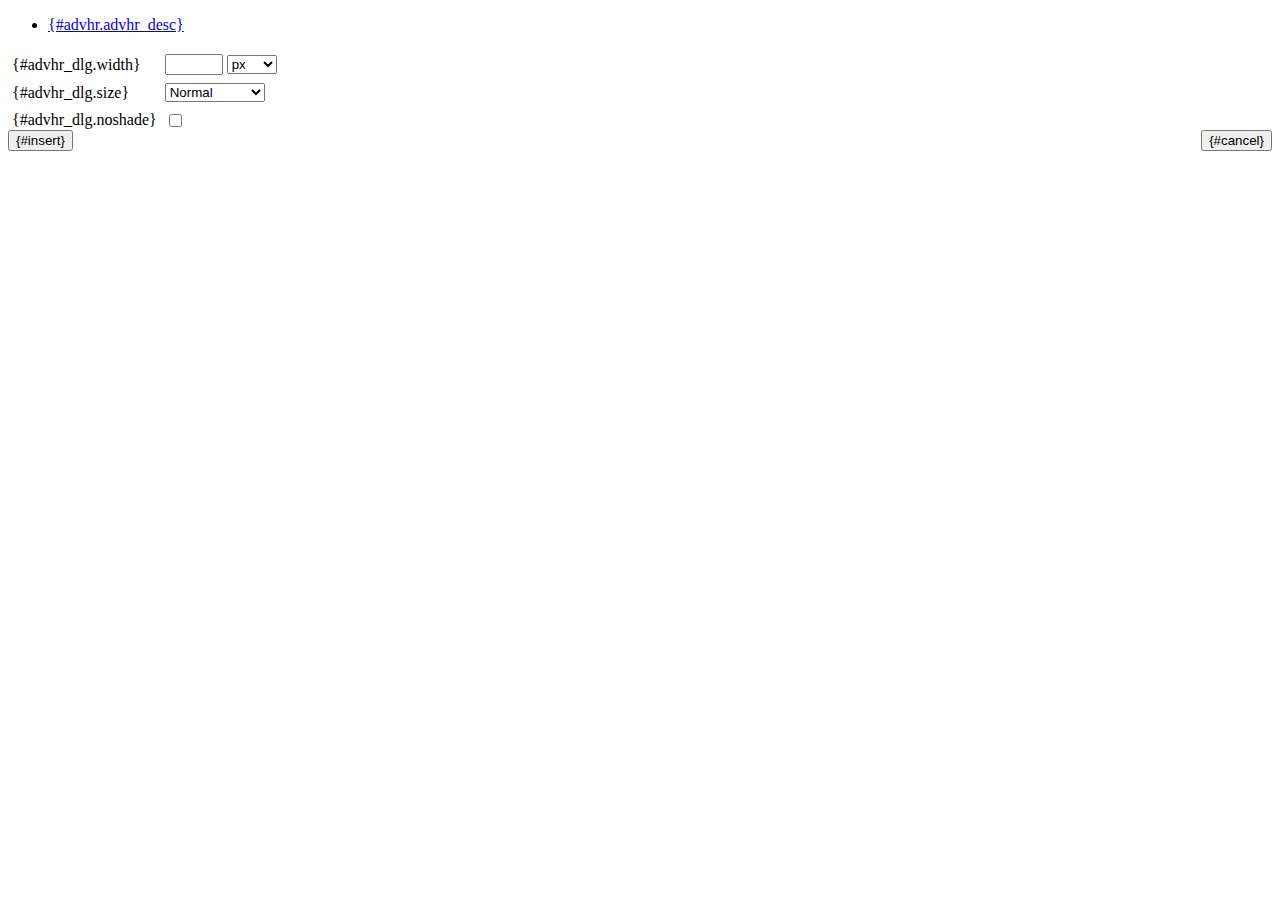
<file: admin/tiny_mce/plugins/advhr/rule.htm>
<!DOCTYPE html PUBLIC "-//W3C//DTD XHTML 1.0 Strict//EN" "http://www.w3.org/TR/xhtml1/DTD/xhtml1-strict.dtd">
<html xmlns="http://www.w3.org/1999/xhtml">
<head>
	<title>{#advhr.advhr_desc}</title>
	<script type="text/javascript" src="../../tiny_mce_popup.js"></script>
	<script type="text/javascript" src="js/rule.js"></script>
	<script type="text/javascript" src="../../utils/mctabs.js"></script>
	<script type="text/javascript" src="../../utils/form_utils.js"></script>
	<link href="css/advhr.css" rel="stylesheet" type="text/css" />
	<base target="_self" />
</head>
<body>
<form onsubmit="AdvHRDialog.update();return false;" action="#">
	<div class="tabs">
		<ul>
			<li id="general_tab" class="current"><span><a href="javascript:mcTabs.displayTab('general_tab','general_panel');" onmousedown="return false;">{#advhr.advhr_desc}</a></span></li>
		</ul>
	</div>

	<div class="panel_wrapper">
		<div id="general_panel" class="panel current">
			<table border="0" cellpadding="4" cellspacing="0">
                    <tr>
                        <td><label for="width">{#advhr_dlg.width}</label></td>
                        <td nowrap="nowrap">
                            <input id="width" name="width" type="text" value="" class="mceFocus" />
                            <select name="width2" id="width2">
                                <option value="">px</option>
                                <option value="%">%</option>
                            </select>
                        </td>
                    </tr>
                    <tr>
                        <td><label for="size">{#advhr_dlg.size}</label></td>
                        <td><select id="size" name="size">
                            <option value="">Normal</option>
                            <option value="1">1</option>
                            <option value="2">2</option>
                            <option value="3">3</option>
                            <option value="4">4</option>
                            <option value="5">5</option>
                        </select></td>
                    </tr>
                    <tr>
                        <td><label for="noshade">{#advhr_dlg.noshade}</label></td>
                        <td><input type="checkbox" name="noshade" id="noshade" class="radio" /></td>
                    </tr>
            </table>
		</div>
	</div>

	<div class="mceActionPanel">
		<div style="float: left">
			<input type="submit" id="insert" name="insert" value="{#insert}" />
		</div>

		<div style="float: right">
			<input type="button" id="cancel" name="cancel" value="{#cancel}" onclick="tinyMCEPopup.close();" />
		</div>
	</div>
</form>
</body>
</html>
</file>
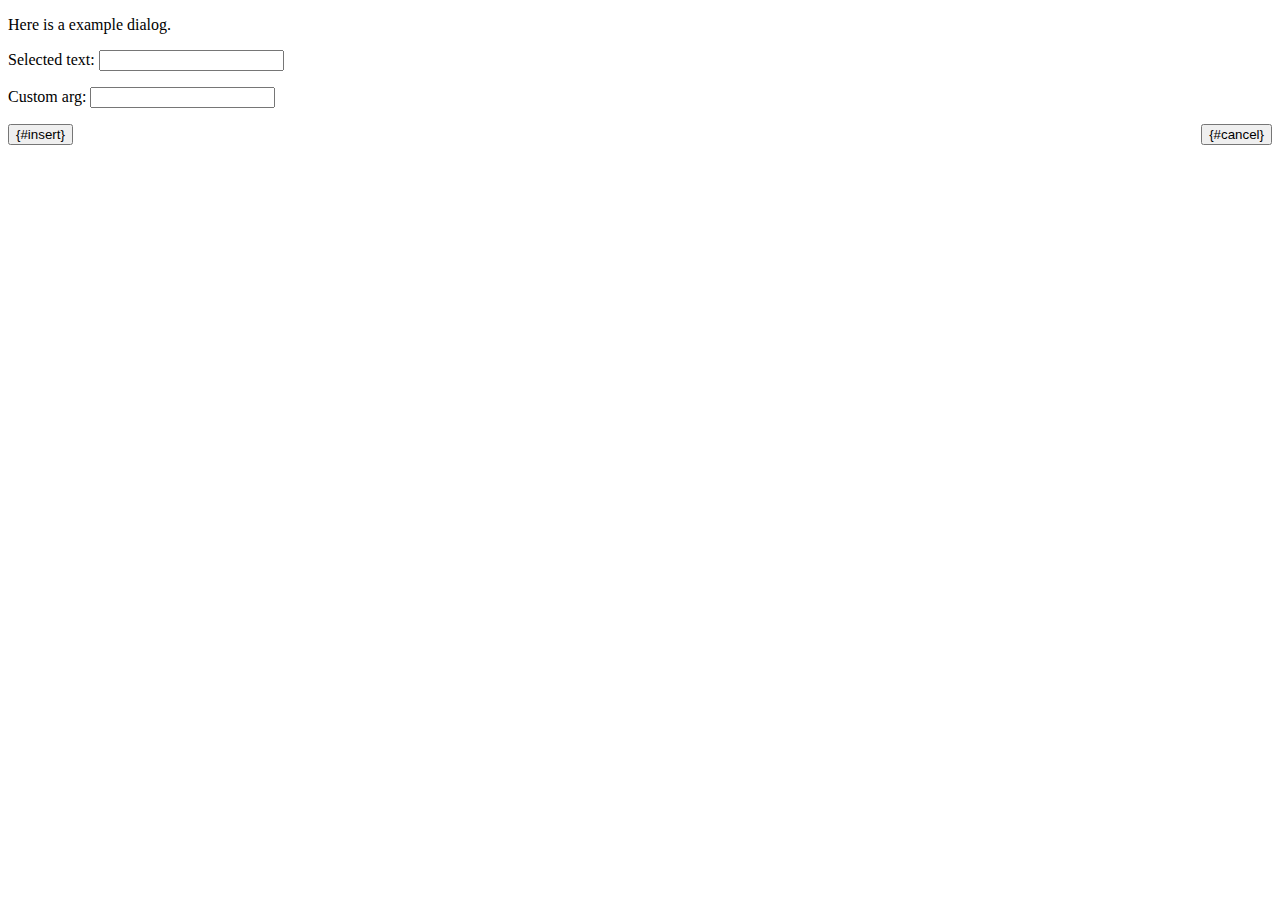
<file: admin/tiny_mce/plugins/example/dialog.htm>
<!DOCTYPE html PUBLIC "-//W3C//DTD XHTML 1.0 Strict//EN" "http://www.w3.org/TR/xhtml1/DTD/xhtml1-strict.dtd">
<html xmlns="http://www.w3.org/1999/xhtml">
<head>
	<title>{#example_dlg.title}</title>
	<script type="text/javascript" src="../../tiny_mce_popup.js"></script>
	<script type="text/javascript" src="js/dialog.js"></script>
</head>
<body>

<form onsubmit="ExampleDialog.insert();return false;" action="#">
	<p>Here is a example dialog.</p>
	<p>Selected text: <input id="someval" name="someval" type="text" class="text" /></p>
	<p>Custom arg: <input id="somearg" name="somearg" type="text" class="text" /></p>

	<div class="mceActionPanel">
		<div style="float: left">
			<input type="button" id="insert" name="insert" value="{#insert}" onclick="ExampleDialog.insert();" />
		</div>

		<div style="float: right">
			<input type="button" id="cancel" name="cancel" value="{#cancel}" onclick="tinyMCEPopup.close();" />
		</div>
	</div>
</form>

</body>
</html>
</file>
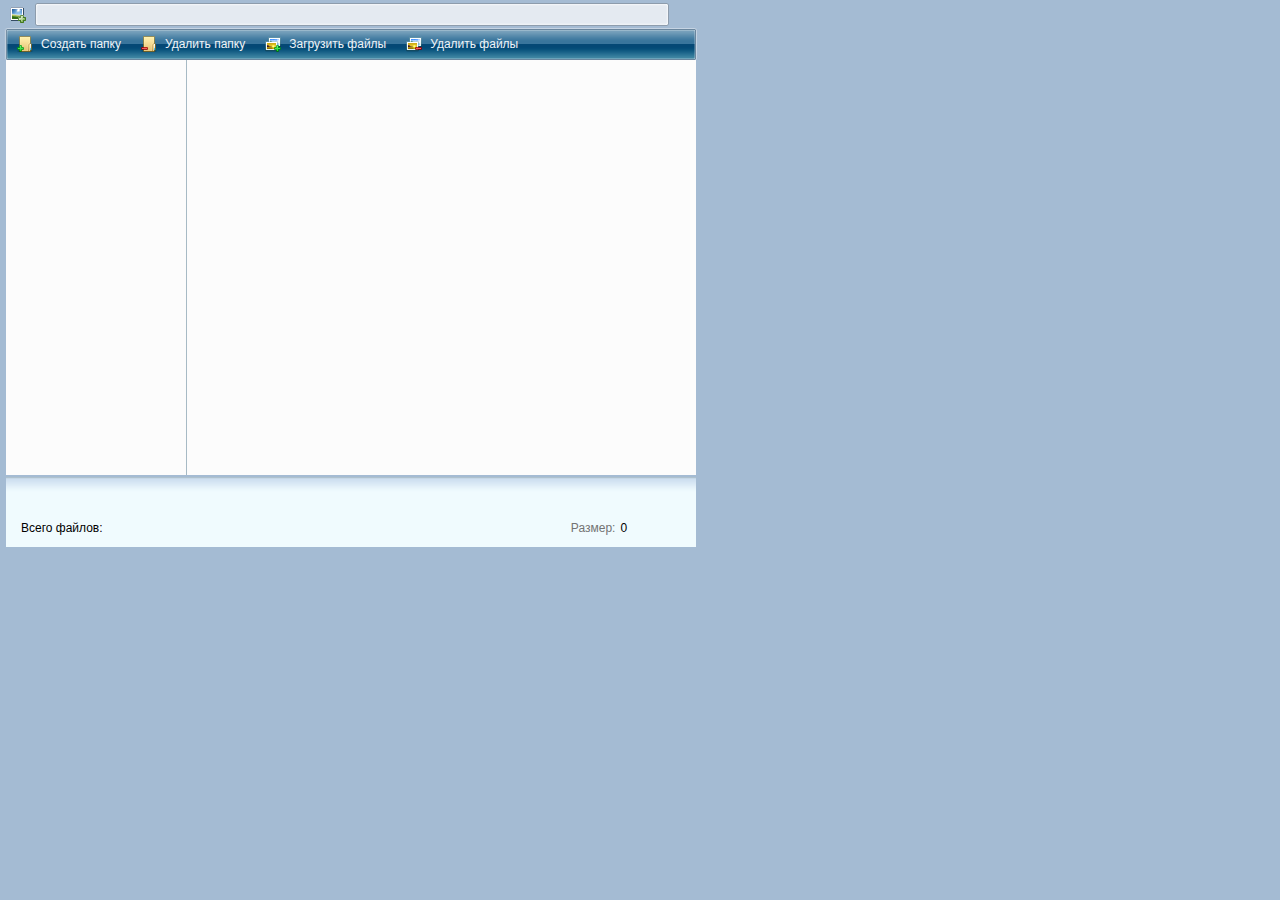
<file: admin/tiny_mce/plugins/images/images.htm>
<!DOCTYPE html PUBLIC "-//W3C//DTD XHTML 1.0 Strict//EN" "http://www.w3.org/TR/xhtml1/DTD/xhtml1-strict.dtd">
<html xmlns="http://www.w3.org/1999/xhtml">
<head>

	<meta http-equiv="Content-Type" content="text/html; charset=utf-8" />
	
	<title>Image Manager</title>
	
	<link rel="stylesheet" type="text/css" href="css/images.css" />
	
	<script type="text/javascript" src="../../tiny_mce_popup.js"></script>
	<script type="text/javascript" src="js/jquery-1.3.2.js"></script>
	<script type="text/javascript" src="js/jquery-colors.js"></script>
	<script type="text/javascript" src="js/jquery.form.js"></script>
	<script type="text/javascript" src="js/jquery.MultiFile.js"></script>
	<script type="text/javascript" src="js/images.js"></script>
	
	<!--  SWFUpload -->
	<script type="text/javascript" src="js/swfupload/swfupload.js"></script>
	<script type="text/javascript" src="js/swfupload/swfupload.swfobject.js"></script>
	<script type="text/javascript" src="js/swfupload/swfupload.queue.js"></script>
	<script type="text/javascript" src="js/swfupload/fileprogress.js"></script>
	<script type="text/javascript" src="js/swfupload/handlers.js"></script>
	<!-- /SWFUpload -->
</head>
<body>



<div id="upload">
 <div id="shadowBack"></div>
 <div id="uploadWindow"><div id="uploadWindow1">
 
  <div id="uploadClose"></div>
  <div id="uploadMenu">
   <a href="#" class="act" id="uploadAreaNormalControl">Обычная загрузка</a>
   <a href="#" id="uploadAreaMultiControl">Мультизагрузка</a>
  </div>
  
  <!-- Нормальная загрузка -->
  <div id="uploadAreaNormal">
  <form action="connector/php/" enctype="multipart/form-data" method="post" id="filesForm"><fieldset>
   <input type="hidden" name="action" value="uploadfile" />
   <input type="hidden" name="path" id="normalPathVal" value="" />
   <input type="hidden" name="pathtype" id="normalPathtypeVal" value="" />
   <div>Выберите файл:</div>
   <div id="filesHolder">
    <input type="file" id="fileOpen" class="fileOpen" />
   </div>
   <div id="fileNormalSubmit">
    <img src="img/ajax-loader-files.gif" width="43" height="11" alt="Загрузка" id="normalLoader" />
    <span id="normalResult">Файлы загружены</span>
    <input type="submit" id="normalSubmit" value="Загрузить" />
   </div>
  </fieldset></form>
  </div>
  
  <!-- Мультизагрузка -->
  <div id="uploadAreaMulti">
  <form id="form1" action="connector/php/" method="post" enctype="multipart/form-data">
<!--
	<fieldset>
		<input type="hidden" name="action" value="uploadimage" />
		<input type="hidden" name="path" id="multiPathVal" value="" />
		<input type="hidden" name="pathtype" id="multiPathtypeVal" value="" />
	</fieldset>
-->
		<div id="divSWFUploadUI">
			<div>Выберите несколько файлов:</div>
			<div id="btnsBar">
			 <div id="turboBtn1"><div id="turboBtn">
			  <div id="btnUploadOver"><span id="spanButtonPlaceholder"></span></div>
			  <input id="btnUpload" type="button" value="Обзор&#133;" />
			 </div></div>
			 <input id="btnCancel" type="button" value="Отменить все загрузки" disabled="disabled" />
			</div>
			<div id="fsUploadProgress">
			 <span class="legend">&nbsp;</span>
			 <span id="divStatus"></span>
			</div>
			<br style="clear: both;" />
		</div>
		<div id="divLoadingContent" class="SWFcontent">SWFUpload загружается. Одну секундочку...</div>
		<div id="divLongLoading" class="SWFcontent">SWFUpload слишком долго загружается или произошла ошибка загрузки, убедитесь что корректно установлен Flash Player.</div>
		<div id="divAlternateContent" class="SWFcontent">SWFUpload не может быть загружен. Необходимо установить или обновить Flash Player. Посетите <a href="http://www.adobe.com/shockwave/download/download.cgi?P1_Prod_Version=ShockwaveFlash">сайт Adobe</a> чтоб скачать Flash Player.</div>
	</form>
  </div>
  
  <div id="uploadTarget"></div>
  
 </div></div>
</div>



<div id="insertImage" title="Вставить изображение"><img src="img/icon.gif" width="20" height="20" alt="Вставить изображение" /></div>

<div id="addrBar"><div class="addrBar1"><div class="addrBar2" id="addr">
<!--
	<div class="addrItem"><img src="img/folder.png" width="16" height="16" alt="Корневая директория" /></div>
	<div class="addrItem"><div>Friends</div></div>
	<div class="addrItem"><div>Party</div></div>
	<div class="addrItem"><div>Party</div></div>
	<div class="addrItemEnd"><div>Party</div></div>
-->
</div></div></div>

<div style="clear:both;"></div>


<div id="toolBar"><div class="toolBar1"><div class="toolBar2">
	<div class="toolItem" id="menuCreateFolder">
		<img src="img/folder_plus.png" width="16" height="16" alt="Создать папку" />
		<span>Создать папку</span>
	</div>
	<div class="toolItem" id="menuDelFolder">
		<img src="img/folder_minus.png" width="16" height="16" alt="Удалить папку" />
		<span>Удалить папку</span>
	</div>
	<div class="toolItem" id="menuCancelFolder">
		<img src="img/cross_circle_frame.png" width="16" height="16" alt="Отменить создание папки" />
		<span>Отменить создание</span>
	</div>
	<div class="toolItem" id="menuSaveFolder">
		<img src="img/tick_circle_frame.png" width="16" height="16" alt="Подтвердить создание папки" />
		<span>Создать</span>
	</div>
	<div class="toolItem" id="menuUploadFiles">
		<img src="img/images_plus.png" width="16" height="16" alt="Загрузить файлы" />
		<span>Загрузить файлы</span>
	</div>
	<div class="toolItem" id="menuDelFiles">
		<img src="img/images_minus.png" width="16" height="16" alt="Удалить файлы" />
		<span>Удалить файлы</span>
	</div>
	
	<div id="loader">
		<img src="img/ajax-loader.gif" width="16" height="16" alt="Загрузка" />
	</div>
</div></div></div>

<div style="clear:both;"></div>


<table id="mainField" cellpadding="0" cellspacing="0"><tr>
 <td valign="top" id="mainTree"><div id="mainTreeHolder">
  <div id="tree">

<!--
   <div class="folderImages folderAct" path="/" pathtype="images">Изображения</div>
   <div class="folderOpenSection">
    <div class="folderClosed" path="/pets/" pathtype="images">Pets</div>
    <div class="folderOpened" path="/pets1/" title="4 папки, 41 файл" pathtype="images">Pets</div>
    <div class="folderOpenSection">
     <div class="folderClosed" pathtype="images">Pets (3)</div>
     <div class="folderOpened">Pets (4)</div>
     <div class="folderS">Pets (34)</div>
     <div class="folderClosed">Pets</div>
    </div>
    <div class="folderClosed">Pets</div>
    <div class="folderClosed">Pets</div>
    <div class="folderClosed">Pets</div>
   </div>
   <div class="folderFiles" pathtype="files">Файлы</div>
   <div class="folderOpenSection">
    <div class="folderClosed">Pets</div>
    <div class="folderOpened">Pets</div>
    <div class="folderOpenSection">
     <div class="folderClosed">Pets (3)</div>
     <div class="folderOpened">Pets (4)</div>
     <div class="folderClosed">Pets (34)</div>
     <div class="folderClosed">Pets</div>
     <div class="folderOpened">Pets (4)</div>
     <div class="folderClosed">Pets (34)</div>
     <div class="folderClosed">Pets</div>
    </div>
    <div class="folderClosed">Pets</div>
    <div class="folderClosed">Pets</div>
    <div class="folderClosed">Pets</div>
   </div>
-->

  </div>
 </div></td>
 <td valign="top" id="mainFiles">
  <div id="files">
   
   
   
   <!--
   <table class="imageBlock0" cellpadding="0" cellspacing="0"><tr><td valign="bottom" align="center">
    <div class="imageBlock1">
     <div class="imageImage">
      <img src="/storage/avatar_human.jpg" width="100" height="100" alt="Андрюха" />
     </div>
     <div class="imageName">Андрюха</div>
    </div>
   </td></tr></table>
   
   <table class="imageBlock0" cellpadding="0" cellspacing="0"><tr><td valign="bottom" align="center">
    <div class="imageBlock1">
     <div class="imageImage">
      <img src="/storage/avatar.jpg" width="100" height="50" alt="Андрюха" />
     </div>
     <div class="imageName">Андрюха</div>
    </div>
   </td></tr></table>
   
   <table class="imageBlock0" cellpadding="0" cellspacing="0"><tr><td valign="bottom" align="center">
    <div class="imageBlock1">
     <div class="imageImage">
      <img src="/storage/avatar.jpg" width="100" height="50" alt="Андрюха" />
     </div>
     <div class="imageName">Андрюха</div>
    </div>
   </td></tr></table>
   
   <table class="imageBlock0" cellpadding="0" cellspacing="0"><tr><td valign="bottom" align="center">
    <div class="imageBlock1">
     <div class="imageImage">
      <img src="/storage/avatar.jpg" width="100" height="50" alt="Андрюха" />
     </div>
     <div class="imageName">Андрюха</div>
    </div>
   </td></tr></table>
   
   <table class="imageBlock0" cellpadding="0" cellspacing="0"><tr><td valign="bottom" align="center">
    <div class="imageBlock1">
     <div class="imageImage">
      <img src="/storage/avatar_human.jpg" width="100" height="100" alt="Андрюха" />
     </div>
     <div class="imageName">Андрюха</div>
    </div>
   </td></tr></table>
   
   <table class="imageBlock0" cellpadding="0" cellspacing="0"><tr><td valign="bottom" align="center">
    <div class="imageBlock1">
     <div class="imageImage">
      <img src="/storage/avatar.jpg" width="100" height="50" alt="Андрюха" />
     </div>
     <div class="imageName">Андрюха</div>
    </div>
   </td></tr></table>
   
   <table class="imageBlock0" cellpadding="0" cellspacing="0"><tr><td valign="bottom" align="center">
    <div class="imageBlock1">
     <div class="imageImage">
      <img src="/storage/avatar_human.jpg" width="100" height="100" alt="Андрюха" />
     </div>
     <div class="imageName">Андрюха</div>
    </div>
   </td></tr></table>
   
   <table class="imageBlock0" cellpadding="0" cellspacing="0"><tr><td valign="bottom" align="center">
    <div class="imageBlock1">
     <div class="imageImage">
      <img src="/storage/avatar.jpg" width="100" height="50" alt="Андрюха" />
     </div>
     <div class="imageName">Андрюха</div>
    </div>
   </td></tr></table>
   
   <table class="imageBlock0" cellpadding="0" cellspacing="0"><tr><td valign="bottom" align="center">
    <div class="imageBlock1">
     <div class="imageImage">
      <img src="/storage/avatar_human.jpg" width="100" height="100" alt="Андрюха" />
     </div>
     <div class="imageName">Андрюха</div>
    </div>
   </td></tr></table>
   
   <table class="imageBlock0" cellpadding="0" cellspacing="0"><tr><td valign="bottom" align="center">
    <div class="imageBlock1">
     <div class="imageImage">
      <img src="/storage/avatar.jpg" width="100" height="50" alt="Андрюха" />
     </div>
     <div class="imageName">Андрюха</div>
    </div>
   </td></tr></table>
   
   <table class="imageBlock0" cellpadding="0" cellspacing="0"><tr><td valign="bottom" align="center">
    <div class="imageBlock1">
     <div class="imageImage">
      <img src="/storage/avatar_human.jpg" width="100" height="100" alt="Андрюха" />
     </div>
     <div class="imageName">Андрюха</div>
    </div>
   </td></tr></table>
   
   <table class="imageBlock0" cellpadding="0" cellspacing="0"><tr><td valign="bottom" align="center">
    <div class="imageBlock1">
     <div class="imageImage">
      <img src="/storage/avatar.jpg" width="100" height="50" alt="Андрюха" />
     </div>
     <div class="imageName">Андрюха</div>
    </div>
   </td></tr></table>
   
   <table class="imageBlock0" cellpadding="0" cellspacing="0"><tr><td valign="bottom" align="center">
    <div class="imageBlock1">
     <div class="imageImage">
      <img src="/storage/avatar_human.jpg" width="100" height="100" alt="Андрюха" />
     </div>
     <div class="imageName">Андрюха</div>
    </div>
   </td></tr></table>
   
   <table class="imageBlock0" cellpadding="0" cellspacing="0"><tr><td valign="bottom" align="center">
    <div class="imageBlock1">
     <div class="imageImage">
      <img src="/storage/avatar.jpg" width="100" height="50" alt="Андрюха" />
     </div>
     <div class="imageName">Андрюха</div>
    </div>
   </td></tr></table>
   
   <table class="imageBlock0" cellpadding="0" cellspacing="0"><tr><td valign="bottom" align="center">
    <div class="imageBlock1">
     <div class="imageImage">
      <img src="/storage/avatar_human.jpg" width="100" height="100" alt="Андрюха" />
     </div>
     <div class="imageName">Андрюха</div>
    </div>
   </td></tr></table>
   -->
   

   
   <div style="clear:both;"></div>
  </div>
 </td>
</tr></table>


<div id="foot">
 <table cellpadding="0" cellspacing="0" id="footTable">
  <tr>
   <td width="35%">
    <table id="footTableName">
     <tr>
      <td id="fileName">Дарк</td>
      <td><img src="img/pencil_small.png" width="16" height="16" alt="Редактировать" id="fileNameEdit" /><img src="img/tick_small.png" width="16" height="16" alt="Сохранить" id="fileNameSave" /></td>
     </tr>
    </table>
   </td>
   <td width="20%" class="footLabel" id="footDateLabel">Дата загрузки:</td>
   <td width="20%" id="footDate">28.11.2008 10:11</td>
   <td class="footLabel" id="footDimLabel">Размеры:</td>
   <td id="footDim">1600x1200</td>
  </tr>
  <tr>
   <td id="footExt">Всего файлов:</td>
   <td class="footLabel" id="footLinkLabel">Ссылка на файл:</td>
   <td id="footLink"><img src="img/chain.png" width="16" height="16" alt="Ссылка" style="vertical-align:sub" /> <a href="#" target="_blank">IMG_0954</a></td>
   <td class="footLabel">Размер:</td>
   <td id="footSize">0</td>
  </tr>
 </table>
</div>


</body>
</html>
</file>
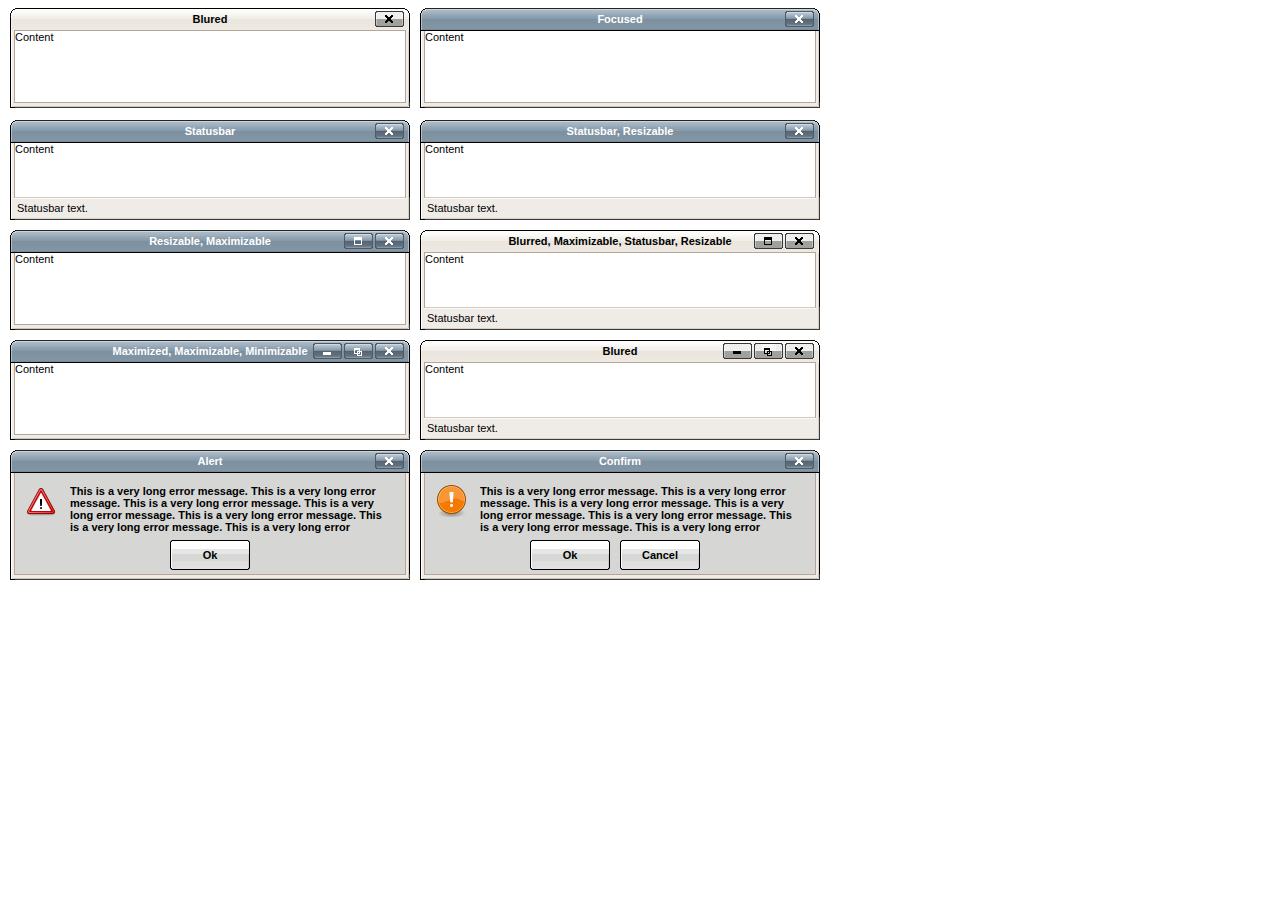
<file: admin/tiny_mce/plugins/inlinepopups/template.htm>
<!-- <!DOCTYPE html PUBLIC "-//W3C//DTD XHTML 1.0 Strict//EN" "http://www.w3.org/TR/xhtml1/DTD/xhtml1-strict.dtd"> -->
<html xmlns="http://www.w3.org/1999/xhtml">
<head>
<title>Template for dialogs</title>
<link rel="stylesheet" type="text/css" href="skins/clearlooks2/window.css" />
</head>
<body>

<div class="mceEditor">
	<div class="clearlooks2" style="width:400px; height:100px; left:10px;">
		<div class="mceWrapper">
			<div class="mceTop">
				<div class="mceLeft"></div>
				<div class="mceCenter"></div>
				<div class="mceRight"></div>
				<span>Blured</span>
			</div>

			<div class="mceMiddle">
				<div class="mceLeft"></div>
				<span>Content</span>
				<div class="mceRight"></div>
			</div>

			<div class="mceBottom">
				<div class="mceLeft"></div>
				<div class="mceCenter"></div>
				<div class="mceRight"></div>
				<span>Statusbar text.</span>
			</div>

			<a class="mceMove" href="#"></a>
			<a class="mceMin" href="#"></a>
			<a class="mceMax" href="#"></a>
			<a class="mceMed" href="#"></a>
			<a class="mceClose" href="#"></a>
			<a class="mceResize mceResizeN" href="#"></a>
			<a class="mceResize mceResizeS" href="#"></a>
			<a class="mceResize mceResizeW" href="#"></a>
			<a class="mceResize mceResizeE" href="#"></a>
			<a class="mceResize mceResizeNW" href="#"></a>
			<a class="mceResize mceResizeNE" href="#"></a>
			<a class="mceResize mceResizeSW" href="#"></a>
			<a class="mceResize mceResizeSE" href="#"></a>
		</div>
	</div>

	<div class="clearlooks2" style="width:400px; height:100px; left:420px;">
		<div class="mceWrapper mceMovable mceFocus">
			<div class="mceTop">
				<div class="mceLeft"></div>
				<div class="mceCenter"></div>
				<div class="mceRight"></div>
				<span>Focused</span>
			</div>

			<div class="mceMiddle">
				<div class="mceLeft"></div>
				<span>Content</span>
				<div class="mceRight"></div>
			</div>

			<div class="mceBottom">
				<div class="mceLeft"></div>
				<div class="mceCenter"></div>
				<div class="mceRight"></div>
				<span>Statusbar text.</span>
			</div>

			<a class="mceMove" href="#"></a>
			<a class="mceMin" href="#"></a>
			<a class="mceMax" href="#"></a>
			<a class="mceMed" href="#"></a>
			<a class="mceClose" href="#"></a>
			<a class="mceResize mceResizeN" href="#"></a>
			<a class="mceResize mceResizeS" href="#"></a>
			<a class="mceResize mceResizeW" href="#"></a>
			<a class="mceResize mceResizeE" href="#"></a>
			<a class="mceResize mceResizeNW" href="#"></a>
			<a class="mceResize mceResizeNE" href="#"></a>
			<a class="mceResize mceResizeSW" href="#"></a>
			<a class="mceResize mceResizeSE" href="#"></a>
		</div>
	</div>

	<div class="clearlooks2" style="width:400px; height:100px; left:10px; top:120px;">
		<div class="mceWrapper mceMovable mceFocus mceStatusbar">
			<div class="mceTop">
				<div class="mceLeft"></div>
				<div class="mceCenter"></div>
				<div class="mceRight"></div>
				<span>Statusbar</span>
			</div>

			<div class="mceMiddle">
				<div class="mceLeft"></div>
				<span>Content</span>
				<div class="mceRight"></div>
			</div>

			<div class="mceBottom">
				<div class="mceLeft"></div>
				<div class="mceCenter"></div>
				<div class="mceRight"></div>
				<span>Statusbar text.</span>
			</div>

			<a class="mceMove" href="#"></a>
			<a class="mceMin" href="#"></a>
			<a class="mceMax" href="#"></a>
			<a class="mceMed" href="#"></a>
			<a class="mceClose" href="#"></a>
			<a class="mceResize mceResizeN" href="#"></a>
			<a class="mceResize mceResizeS" href="#"></a>
			<a class="mceResize mceResizeW" href="#"></a>
			<a class="mceResize mceResizeE" href="#"></a>
			<a class="mceResize mceResizeNW" href="#"></a>
			<a class="mceResize mceResizeNE" href="#"></a>
			<a class="mceResize mceResizeSW" href="#"></a>
			<a class="mceResize mceResizeSE" href="#"></a>
		</div>
	</div>

	<div class="clearlooks2" style="width:400px; height:100px; left:420px; top:120px;">
		<div class="mceWrapper mceMovable mceFocus mceStatusbar mceResizable">
			<div class="mceTop">
				<div class="mceLeft"></div>
				<div class="mceCenter"></div>
				<div class="mceRight"></div>
				<span>Statusbar, Resizable</span>
			</div>

			<div class="mceMiddle">
				<div class="mceLeft"></div>
				<span>Content</span>
				<div class="mceRight"></div>
			</div>

			<div class="mceBottom">
				<div class="mceLeft"></div>
				<div class="mceCenter"></div>
				<div class="mceRight"></div>
				<span>Statusbar text.</span>
			</div>

			<a class="mceMove" href="#"></a>
			<a class="mceMin" href="#"></a>
			<a class="mceMax" href="#"></a>
			<a class="mceMed" href="#"></a>
			<a class="mceClose" href="#"></a>
			<a class="mceResize mceResizeN" href="#"></a>
			<a class="mceResize mceResizeS" href="#"></a>
			<a class="mceResize mceResizeW" href="#"></a>
			<a class="mceResize mceResizeE" href="#"></a>
			<a class="mceResize mceResizeNW" href="#"></a>
			<a class="mceResize mceResizeNE" href="#"></a>
			<a class="mceResize mceResizeSW" href="#"></a>
			<a class="mceResize mceResizeSE" href="#"></a>
		</div>
	</div>

	<div class="clearlooks2" style="width:400px; height:100px; left:10px; top:230px;">
		<div class="mceWrapper mceMovable mceFocus mceResizable mceMaximizable">
			<div class="mceTop">
				<div class="mceLeft"></div>
				<div class="mceCenter"></div>
				<div class="mceRight"></div>
				<span>Resizable, Maximizable</span>
			</div>

			<div class="mceMiddle">
				<div class="mceLeft"></div>
				<span>Content</span>
				<div class="mceRight"></div>
			</div>

			<div class="mceBottom">
				<div class="mceLeft"></div>
				<div class="mceCenter"></div>
				<div class="mceRight"></div>
				<span>Statusbar text.</span>
			</div>

			<a class="mceMove" href="#"></a>
			<a class="mceMin" href="#"></a>
			<a class="mceMax" href="#"></a>
			<a class="mceMed" href="#"></a>
			<a class="mceClose" href="#"></a>
			<a class="mceResize mceResizeN" href="#"></a>
			<a class="mceResize mceResizeS" href="#"></a>
			<a class="mceResize mceResizeW" href="#"></a>
			<a class="mceResize mceResizeE" href="#"></a>
			<a class="mceResize mceResizeNW" href="#"></a>
			<a class="mceResize mceResizeNE" href="#"></a>
			<a class="mceResize mceResizeSW" href="#"></a>
			<a class="mceResize mceResizeSE" href="#"></a>
		</div>
	</div>

	<div class="clearlooks2" style="width:400px; height:100px; left:420px; top:230px;">
		<div class="mceWrapper mceMovable mceStatusbar mceResizable mceMaximizable">
			<div class="mceTop">
				<div class="mceLeft"></div>
				<div class="mceCenter"></div>
				<div class="mceRight"></div>
				<span>Blurred, Maximizable, Statusbar, Resizable</span>
			</div>

			<div class="mceMiddle">
				<div class="mceLeft"></div>
				<span>Content</span>
				<div class="mceRight"></div>
			</div>

			<div class="mceBottom">
				<div class="mceLeft"></div>
				<div class="mceCenter"></div>
				<div class="mceRight"></div>
				<span>Statusbar text.</span>
			</div>

			<a class="mceMove" href="#"></a>
			<a class="mceMin" href="#"></a>
			<a class="mceMax" href="#"></a>
			<a class="mceMed" href="#"></a>
			<a class="mceClose" href="#"></a>
			<a class="mceResize mceResizeN" href="#"></a>
			<a class="mceResize mceResizeS" href="#"></a>
			<a class="mceResize mceResizeW" href="#"></a>
			<a class="mceResize mceResizeE" href="#"></a>
			<a class="mceResize mceResizeNW" href="#"></a>
			<a class="mceResize mceResizeNE" href="#"></a>
			<a class="mceResize mceResizeSW" href="#"></a>
			<a class="mceResize mceResizeSE" href="#"></a>
		</div>
	</div>

	<div class="clearlooks2" style="width:400px; height:100px; left:10px; top:340px;">
		<div class="mceWrapper mceMovable mceFocus mceResizable mceMaximized mceMinimizable mceMaximizable">
			<div class="mceTop">
				<div class="mceLeft"></div>
				<div class="mceCenter"></div>
				<div class="mceRight"></div>
				<span>Maximized, Maximizable, Minimizable</span>
			</div>

			<div class="mceMiddle">
				<div class="mceLeft"></div>
				<span>Content</span>
				<div class="mceRight"></div>
			</div>

			<div class="mceBottom">
				<div class="mceLeft"></div>
				<div class="mceCenter"></div>
				<div class="mceRight"></div>
				<span>Statusbar text.</span>
			</div>

			<a class="mceMove" href="#"></a>
			<a class="mceMin" href="#"></a>
			<a class="mceMax" href="#"></a>
			<a class="mceMed" href="#"></a>
			<a class="mceClose" href="#"></a>
			<a class="mceResize mceResizeN" href="#"></a>
			<a class="mceResize mceResizeS" href="#"></a>
			<a class="mceResize mceResizeW" href="#"></a>
			<a class="mceResize mceResizeE" href="#"></a>
			<a class="mceResize mceResizeNW" href="#"></a>
			<a class="mceResize mceResizeNE" href="#"></a>
			<a class="mceResize mceResizeSW" href="#"></a>
			<a class="mceResize mceResizeSE" href="#"></a>
		</div>
	</div>

	<div class="clearlooks2" style="width:400px; height:100px; left:420px; top:340px;">
		<div class="mceWrapper mceMovable mceStatusbar mceResizable mceMaximized mceMinimizable mceMaximizable">
			<div class="mceTop">
				<div class="mceLeft"></div>
				<div class="mceCenter"></div>
				<div class="mceRight"></div>
				<span>Blured</span>
			</div>

			<div class="mceMiddle">
				<div class="mceLeft"></div>
				<span>Content</span>
				<div class="mceRight"></div>
			</div>

			<div class="mceBottom">
				<div class="mceLeft"></div>
				<div class="mceCenter"></div>
				<div class="mceRight"></div>
				<span>Statusbar text.</span>
			</div>

			<a class="mceMove" href="#"></a>
			<a class="mceMin" href="#"></a>
			<a class="mceMax" href="#"></a>
			<a class="mceMed" href="#"></a>
			<a class="mceClose" href="#"></a>
			<a class="mceResize mceResizeN" href="#"></a>
			<a class="mceResize mceResizeS" href="#"></a>
			<a class="mceResize mceResizeW" href="#"></a>
			<a class="mceResize mceResizeE" href="#"></a>
			<a class="mceResize mceResizeNW" href="#"></a>
			<a class="mceResize mceResizeNE" href="#"></a>
			<a class="mceResize mceResizeSW" href="#"></a>
			<a class="mceResize mceResizeSE" href="#"></a>
		</div>
	</div>

	<div class="clearlooks2" style="width:400px; height:130px; left:10px; top:450px;">
		<div class="mceWrapper mceMovable mceFocus mceModal mceAlert">
			<div class="mceTop">
				<div class="mceLeft"></div>
				<div class="mceCenter"></div>
				<div class="mceRight"></div>
				<span>Alert</span>
			</div>

			<div class="mceMiddle">
				<div class="mceLeft"></div>
				<span>
					This is a very long error message. This is a very long error message.
					This is a very long error message. This is a very long error message.
					This is a very long error message. This is a very long error message.
					This is a very long error message. This is a very long error message.
					This is a very long error message. This is a very long error message.
					This is a very long error message. This is a very long error message.
				</span>
				<div class="mceRight"></div>
				<div class="mceIcon"></div>
			</div>

			<div class="mceBottom">
				<div class="mceLeft"></div>
				<div class="mceCenter"></div>
				<div class="mceRight"></div>
			</div>

			<a class="mceMove" href="#"></a>
			<a class="mceButton mceOk" href="#">Ok</a>
			<a class="mceClose" href="#"></a>
		</div>
	</div>

	<div class="clearlooks2" style="width:400px; height:130px; left:420px; top:450px;">
		<div class="mceWrapper mceMovable mceFocus mceModal mceConfirm">
			<div class="mceTop">
				<div class="mceLeft"></div>
				<div class="mceCenter"></div>
				<div class="mceRight"></div>
				<span>Confirm</span>
			</div>

			<div class="mceMiddle">
				<div class="mceLeft"></div>
				<span>
					This is a very long error message. This is a very long error message.
					This is a very long error message. This is a very long error message.
					This is a very long error message. This is a very long error message.
					This is a very long error message. This is a very long error message.
					This is a very long error message. This is a very long error message.
					This is a very long error message. This is a very long error message.
					</span>
				<div class="mceRight"></div>
				<div class="mceIcon"></div>
			</div>

			<div class="mceBottom">
				<div class="mceLeft"></div>
				<div class="mceCenter"></div>
				<div class="mceRight"></div>
			</div>

			<a class="mceMove" href="#"></a>
			<a class="mceButton mceOk" href="#">Ok</a>
			<a class="mceButton mceCancel" href="#">Cancel</a>
			<a class="mceClose" href="#"></a>
		</div>
	</div>
</div>

</body>
</html>
</file>
<file: admin/tiny_mce/plugins/advhr/css/advhr.css>
input.radio {border:1px none #000; background:transparent; vertical-align:middle;}
.panel_wrapper div.current {height:80px;}
#width {width:50px; vertical-align:middle;}
#width2 {width:50px; vertical-align:middle;}
#size {width:100px;}
</file>
<file: admin/tiny_mce/plugins/images/css/images.css>
* {
	margin:0px; padding:0px;
}

a * { border:none; }

iframe {
	width: 700px !important;
	height: 550px !important;
}

fieldset {
border: none;
}

body {
	width:700px;
	height:550px;
	overflow: hidden;
	background-color:#a4bbd3;
	
	font-family:tahoma,arial;
}

#insertImage {
	-moz-user-select:none;
	float: left;
	margin: 4px 8px 0 7px;
	cursor: pointer;
}

#addrBar {
	-moz-user-select:none;
	float:left;
	background: #e4eaf1 url(../img/addrBack.gif) repeat-x top;
	margin: 3px 0 2px 0;
}

#addrBar .addrBar1 {
	background: transparent url(../img/addrLeft.gif) no-repeat left top;
}

#addrBar .addrBar2 {
	background: transparent url(../img/addrRight.gif) no-repeat right top;
	height:23px;
	width: 628px;
	padding: 0 3px;
	overflow: hidden;
}

.addrItem {
	float:left;
	padding: 0 15px 0 5px;
	margin:1px 0;
	height:21px;
	background-image: url(../img/arrowRight.gif);
	background-position: right center;
	background-repeat: no-repeat;
	background-color: transparent;
	
	font-size:12px;
}
.addrItem img {
	margin:2px 0 0 0;
	cursor:pointer;
}
.addrItem div {
	margin:3px 0 0 0;
	cursor: pointer;
}

.addrItemEnd {
	float:left;
	padding: 0 5px 0 5px;
	margin:1px 0;
	height:21px;
	
	font-size:12px;
}
.addrItemEnd div {
	margin:3px 0 0 0;
}

#toBeginBtn {
	cursor: pointer;
}


#toolBar {
	-moz-user-select:none;
	background: #e4eaf1 url(../img/toolBack.gif) repeat-x top;
	margin: 0 3px 0 4px;
}

#toolBar .toolBar1 {
	background: transparent url(../img/toolLeft.gif) no-repeat left top;
}

#toolBar .toolBar2 {
	background: transparent url(../img/toolRight.gif) no-repeat right top;
	height:32px;
	padding: 0 3px;
}

.toolItem {
	float: left;
	margin: 0 10px 0 10px;
	color: #eff4f8;
	font-size: 12px;
	height:32px;
	cursor: pointer;
}
.toolItem img {
	margin: 8px 0;
	float: left;
}
.toolItem span {
	display: block;
	float: left;
	margin: 9px 0 0 8px;
}


#mainField {
	width: 690px;
	height: 415px;
	margin: 0 4px 0 6px;
	background-color:#fcfcfc;
}

#mainTree {
	width: 180px;
	border-right: solid 1px #a7bac5;
	
	overflow: auto;
}

#mainTreeHolder {
	height:415px;
	overflow:auto;
}

#loader {
	float: right;
	margin: 8px 8px 0 0;
	display: none;
}



#foot {
	background: #f0fbfe url(../img/footBackground.gif) repeat-x top;
	height: 70px;
	margin: 0 4px 0 6px;
	font-size: 12px;
	color:black;
}

#footTable {
	width: 100%;
	margin: 2px 0 0 15px;
	font-size: 12px;
}

#footTable td {
	padding:10px 5px 0 0;
}

#footTableName {font-size: 12px;}
#footTableName td {
	padding:0;
}

.footLabel {
	text-align:right;
	color: #737373;
	-moz-user-select:none;
}

#footSize, #footExt, #footDate, #fileNameEdit, #footLink, #footDim {
	-moz-user-select:none;
}


#tree {
	padding: 10px 0;
	-moz-user-select: none;
	-khtml-user-select: none;
	user-select: none;
}

.folderImages {
	background: transparent url(../img/folder_open_image.png) 4px center no-repeat;
	font-size: 12px;
	padding: 3px 5px 0 25px;
	height: 17px;
	margin:0px 7px;
	cursor: pointer;
	white-space: nowrap;
}

.folderFiles {
	background: transparent url(../img/folder_open_document.png) 4px center no-repeat;
	font-size: 12px;
	padding: 3px 5px 0 25px;
	height: 17px;
	margin:0px 7px;
	cursor: pointer;
	white-space: nowrap;
}

.folderClosed {
	background: transparent url(../img/folder.png) 4px center no-repeat;
	font-size: 12px;
	padding: 3px 5px 0 25px;
	height: 17px;
	margin:0px 7px;
	cursor: pointer;
	white-space: nowrap;
}
.folderOpened {
	background: transparent url(../img/folder_open.png) 4px center no-repeat;
	font-size: 12px;
	padding: 3px 5px 0 25px;
	height: 17px;
	margin:0px 7px;
	cursor: pointer;
	white-space: nowrap;
}
.folderS {
	background: transparent url(../img/folders.png) 4px center no-repeat;
	font-size: 12px;
	padding: 3px 5px 0 25px;
	height: 17px;
	margin:0px 7px;
	cursor: pointer;
	white-space: nowrap;
}
.folderAct {
	background-position:3px center;
	padding: 2px 5px 0 24px;
	height: 16px;
	background-color:#def1fb;
	border:solid 1px #b3e4f9;
	-moz-border-radius:4px; -webkit-border-radius:4px;
}
.folderHover {
	background-position:3px center;
	padding: 2px 5px 0 24px;
	height: 16px;
	background-color:#f2f2f2;
	border:solid 1px #eaeaea;
	-moz-border-radius:4px; -webkit-border-radius:4px;
}
.folderActHover {
	background-position:3px center;
	padding: 2px 5px 0 24px;
	height: 16px;
	background-color:#d1ebf9;
	border:solid 1px #b6e1f7;
	-moz-border-radius:4px; -webkit-border-radius:4px;
}
.folderOpenSection {
	padding: 0 0 0 15px;
	display: none;
}

#newFolderBlock {
	background: transparent url(../img/folder_arrow.png) 4px center no-repeat;
	padding: 3px 5px 0 25px;
	height: 17px;
	margin:0px 7px 0 22px;
	white-space: nowrap;
	display:none;
}
#newFolderBlock input {
	width:100%;
	font-size: 12px;
	font-family:tahoma,arial;
	vertical-align:top;
}

#mainFiles {
	height:415px;
}

#files {
	overflow: auto;
	height:415px;
	padding-left:6px;
	-moz-user-select:none;
}

.imageBlock {
	float:left;
	width:114px; height:144px;
	margin:1px;
	/*position:relative;*/
	border:solid 1px black;
}

.imageBlock0 {
	float:left;
	width:118px; height:148px;
	margin:1px;
	
	border: solid 1px #fcfcfc;
}

.imageBlockHover {
	background-color:#eff8fd;
	border: solid 1px #d8f0fa;
	-moz-border-radius:5px; -webkit-border-radius:5px;
}

.imageBlockAct {
	background-color:#def1fb;
	border: solid 1px #b3e4f9;
	-moz-border-radius:5px; -webkit-border-radius:5px;
}

.imageBlockActHover {
	background-color:#d5effc;
	border: solid 1px #a7e0f8;
	-moz-border-radius:5px; -webkit-border-radius:5px;
}

.imageBlock1 {
	/*position: absolute;*/
	bottom: 0px;
	width: 110px;
	text-align: center;
	overflow: hidden;
}

.imageName {
	padding-bottom:5px;
	font-size: 12px;
}

.imageImage {
	padding:2px;
	border-top: solid 1px #e0e0e0;
	border-right: solid 1px #c1c1c1;
	border-bottom: solid 1px #c1c1c1;
	border-left: solid 1px #e0e0e0;
	-moz-border-radius:2px; -webkit-border-radius:2px;
	background-color: #fcfcfc;
}

#upload {
display: none;
}

#shadowBack {
background-color:black;
filter:alpha(opacity=50);
-moz-opacity: 0.5;
-khtml-opacity: 0.5;
opacity: 0.5;
width:700px;
height:550px;
position:absolute;
left:0px; top:0px;
z-index:9;
}

#uploadWindow {
position:absolute;
left:57px; top:28px;
z-index:10;
background: transparent url(../img/uploadWindow.png) no-repeat left top;
width:585px; height:494px;
}

#uploadWindow1 {
position:relative;
width:549px; height:458px;
background-color: white;
margin:18px;
}

#uploadClose {
position:absolute;
right:8px; top:3px;
width:25px; height:25px;
background: #aaa url(../img/uploadClose.gif) no-repeat left top;
cursor:pointer;
}

#uploadMenu {
left:13px; top:10px;
position:absolute;
color:#515151;
font-size: 14px;
}
#uploadMenu * { margin-right: 15px; outline: none; }

#uploadMenu a:link { color:#b6b6b6; text-decoration: none; border-bottom: dashed 1px #b6b6b6; }
#uploadMenu a:active { color:#515151; text-decoration: none; border-bottom: dashed 1px #515151; }
#uploadMenu a:visited { color:#b6b6b6; text-decoration: none; border-bottom: dashed 1px #b6b6b6; }
#uploadMenu a:hover { color:#515151; text-decoration: none; border-bottom: dashed 1px #515151; }

#uploadMenu a.act:link { color:#515151; text-decoration: none; border-bottom:none; }
#uploadMenu a.act:active { color:#515151; text-decoration: none; border-bottom:none; }
#uploadMenu a.act:visited { color:#515151; text-decoration: none; border-bottom:none; }
#uploadMenu a.act:hover { color:#515151; text-decoration: none; border-bottom:none; }

#uploadTarget {
bottom:7px;
color:#111111;
font-size:14px;
left:13px;
overflow:hidden;
position:absolute;
white-space:nowrap;
width:525px;
}

#uploadTarget span { color:#515151; margin-right: 8px; }

#uploadAreaNormal {
left:13px; top:52px;
position:absolute;
width: 500px; height: 380px;
color:#515151;
font-size: 14px;
}
#uploadAreaNormal span { color: white; }
#uploadAreaNormal span div { margin:20px 5px 0 0; }
#uploadAreaNormal span div img { vertical-align: text-bottom; }
#uploadAreaNormal span div a { outline: none; }

.file { color:#515151 !important; }
.fileOpen { margin-top: 5px; }
#fileNormalSubmit {
width:224px;
text-align: right;
margin: 15px 0 0 0;
}
#normalLoader { display: none; }
#fileNormalSubmit input { margin-left:20px; }
#normalSubmit { display:none; }
#normalResult { color:#444 !important; display: none; }



#uploadAreaMulti {
left:13px; top:52px;
position:absolute;
width: 500px; height: 380px;
color:#515151;
font-size: 14px;
display: none;
}


#menuCancelFolder,#menuSaveFolder {
display: none;
}


#fileNameEdit {
cursor: pointer;
}

#fileNameSave {
cursor:pointer;
display: none;
}

#footLink {
white-space: nowrap;
}

#footTableName, #footDateLabel, #footLinkLabel, #footDimLabel, #footDate, #footLink, #footDim { visibility: hidden;}





:focus { outline: 0; }

.SWFcontent {
margin: 4px 0 0 28px; display: none;
}

#btnsBar {
margin-top:5px;
}

#turboBtn1 {
float:left;
}

#btnCancel {
margin-left: 8px; height: 24px;
}

#turboBtn {
width:70px;
height:24px;
position:relative;
}

#spanButtonPlaceholder {
position: absolute;
left: 0; top: 0;
width:70px; height:24px;
z-index: 2;
}

#btnUploadOver {
position: absolute;
left: 0; top: 0;
width:70px; height:24px;
z-index: 2;
}

#btnUpload {
position: absolute;
left: 0; top: 0;
width:70px; height:24px;
z-index: 1;
}

#divStatus {
padding-left:10px;
}

#fsUploadProgress {
margin: 10px 0 0 0;
width:450px;
height: 307px;
overflow: auto;
}

/* -- Table Styles ------------------------------- */
/*
<div class="progressWrapper" id="SWFUpload_0_5" style="opacity: 1;">
 <div class="progressContainer blue">
  <a class="progressCancel" href="#" style="visibility: hidden;"> </a>
  <div class="progressName">avatar_human.jpg</div>
  <div class="progressBarStatus">Complete.</div>
  <div class="progressBarComplete" style=""/></div>
 </div>
*/

.progressWrapper {
	width: 357px;
	overflow: hidden;
	margin: 0 0 0 0px; 
}

.progressContainer {
	margin: 5px 0 0 0;
	padding: 0px;
	overflow: hidden;
}
/* Message */
.message {
	margin: 1em 0;
	padding: 10px 20px;
	border: solid 1px #FFDD99;
	background-color: #FFFFCC;
	overflow: hidden;
}
/* Error */
.red {
	color:red;
}

/* Current */
.green {

}

/* Complete */
.blue {

}

.progressName {
	width: 323px;
	text-align: left;
	white-space: nowrap;
	overflow: hidden;
}

.progressBarInProgress,
.progressBarComplete,
.progressBarError {
	font-size: 0;
	width: 0%;
	height: 2px;
	background-color: #B6B6B6;
	margin-top: 2px;
}

.progressBarComplete {
	width: 100%;
	background-color: #515151;
	visibility: hidden;
}

.progressBarError {
	width: 100%;
	background-color: red;
	visibility: hidden;
}

.progressBarStatus {
	margin: 2px 0 0 24px;
	width: 337px;
	font-size: 7pt;
	font-family: Arial;
	text-align: left;
	white-space: nowrap;
}

a.progressCancel {
	font-size: 0;
	display: block;
	height: 14px;
	width: 14px;
	background-image: url(../img/cancelbutton.gif);
	background-repeat: no-repeat;
	background-position: -14px 0px;
	float: left;
	margin:2px 10px 0 0;
}

a.progressCancel:hover {
	background-position: 0px 0px;
}
</file>
<file: admin/tiny_mce/plugins/inlinepopups/skins/clearlooks2/window.css>
/* Clearlooks 2 */

/* Reset */
.clearlooks2, .clearlooks2 div, .clearlooks2 span, .clearlooks2 a {vertical-align:baseline; text-align:left; position:absolute; border:0; padding:0; margin:0; background:transparent; font-family:Arial,Verdana; font-size:11px; color:#000; text-decoration:none; font-weight:normal; width:auto; height:auto; overflow:hidden; display:block}

/* General */
.clearlooks2 {position:absolute; direction:ltr}
.clearlooks2 .mceWrapper {position:static}
.mceEventBlocker {position:fixed; left:0; top:0; background:url(img/horizontal.gif) no-repeat 0 -75px; width:100%; height:100%}
.clearlooks2 .mcePlaceHolder {border:1px solid #000; background:#888; top:0; left:0; opacity:0.5; -ms-filter:'alpha(opacity=50)'; filter:alpha(opacity=50)}
.clearlooks2_modalBlocker {position:fixed; left:0; top:0; width:100%; height:100%; background:#FFF; opacity:0.6; -ms-filter:'alpha(opacity=60)'; filter:alpha(opacity=60); display:none}

/* Top */
.clearlooks2 .mceTop, .clearlooks2 .mceTop div {top:0; width:100%; height:23px}
.clearlooks2 .mceTop .mceLeft {width:6px; background:url(img/corners.gif)}
.clearlooks2 .mceTop .mceCenter {right:6px; width:100%; height:23px; background:url(img/horizontal.gif) 12px 0; clip:rect(auto auto auto 12px)}
.clearlooks2 .mceTop .mceRight {right:0; width:6px; height:23px; background:url(img/corners.gif) -12px 0}
.clearlooks2 .mceTop span {width:100%; text-align:center; vertical-align:middle; line-height:23px; font-weight:bold}
.clearlooks2 .mceFocus .mceTop .mceLeft {background:url(img/corners.gif) -6px 0}
.clearlooks2 .mceFocus .mceTop .mceCenter {background:url(img/horizontal.gif) 0 -23px}
.clearlooks2 .mceFocus .mceTop .mceRight {background:url(img/corners.gif) -18px 0}
.clearlooks2 .mceFocus .mceTop span {color:#FFF}

/* Middle */
.clearlooks2 .mceMiddle, .clearlooks2 .mceMiddle div {top:0}
.clearlooks2 .mceMiddle {width:100%; height:100%; clip:rect(23px auto auto auto)}
.clearlooks2 .mceMiddle .mceLeft {left:0; width:5px; height:100%; background:url(img/vertical.gif) -5px 0}
.clearlooks2 .mceMiddle span {top:23px; left:5px; width:100%; height:100%; background:#FFF}
.clearlooks2 .mceMiddle .mceRight {right:0; width:5px; height:100%; background:url(img/vertical.gif)}

/* Bottom */
.clearlooks2 .mceBottom, .clearlooks2 .mceBottom div {height:6px}
.clearlooks2 .mceBottom {left:0; bottom:0; width:100%}
.clearlooks2 .mceBottom div {top:0}
.clearlooks2 .mceBottom .mceLeft {left:0; width:5px; background:url(img/corners.gif) -34px -6px}
.clearlooks2 .mceBottom .mceCenter {left:5px; width:100%; background:url(img/horizontal.gif) 0 -46px}
.clearlooks2 .mceBottom .mceRight {right:0; width:5px; background: url(img/corners.gif) -34px 0}
.clearlooks2 .mceBottom span {display:none}
.clearlooks2 .mceStatusbar .mceBottom, .clearlooks2 .mceStatusbar .mceBottom div {height:23px}
.clearlooks2 .mceStatusbar .mceBottom .mceLeft {background:url(img/corners.gif) -29px 0}
.clearlooks2 .mceStatusbar .mceBottom .mceCenter {background:url(img/horizontal.gif) 0 -52px}
.clearlooks2 .mceStatusbar .mceBottom .mceRight {background:url(img/corners.gif) -24px 0}
.clearlooks2 .mceStatusbar .mceBottom span {display:block; left:7px; font-family:Arial, Verdana; font-size:11px; line-height:23px}

/* Actions */
.clearlooks2 a {width:29px; height:16px; top:3px;}
.clearlooks2 .mceClose {right:6px; background:url(img/buttons.gif) -87px 0}
.clearlooks2 .mceMin {display:none; right:68px; background:url(img/buttons.gif) 0 0}
.clearlooks2 .mceMed {display:none; right:37px; background:url(img/buttons.gif) -29px 0}
.clearlooks2 .mceMax {display:none; right:37px; background:url(img/buttons.gif) -58px 0}
.clearlooks2 .mceMove {display:none;width:100%;cursor:move;background:url(img/corners.gif) no-repeat -100px -100px}
.clearlooks2 .mceMovable .mceMove {display:block}
.clearlooks2 .mceFocus .mceClose {right:6px; background:url(img/buttons.gif) -87px -16px}
.clearlooks2 .mceFocus .mceMin {right:68px; background:url(img/buttons.gif) 0 -16px}
.clearlooks2 .mceFocus .mceMed {right:37px; background:url(img/buttons.gif) -29px -16px}
.clearlooks2 .mceFocus .mceMax {right:37px; background:url(img/buttons.gif) -58px -16px}
.clearlooks2 .mceFocus .mceClose:hover {right:6px; background:url(img/buttons.gif) -87px -32px}
.clearlooks2 .mceFocus .mceClose:hover {right:6px; background:url(img/buttons.gif) -87px -32px}
.clearlooks2 .mceFocus .mceMin:hover {right:68px; background:url(img/buttons.gif) 0 -32px}
.clearlooks2 .mceFocus .mceMed:hover {right:37px; background:url(img/buttons.gif) -29px -32px}
.clearlooks2 .mceFocus .mceMax:hover {right:37px; background:url(img/buttons.gif) -58px -32px}

/* Resize */
.clearlooks2 .mceResize {top:auto; left:auto; display:none; width:5px; height:5px; background:url(img/horizontal.gif) no-repeat 0 -75px}
.clearlooks2 .mceResizable .mceResize {display:block}
.clearlooks2 .mceResizable .mceMin, .clearlooks2 .mceMax {display:none}
.clearlooks2 .mceMinimizable .mceMin {display:block}
.clearlooks2 .mceMaximizable .mceMax {display:block}
.clearlooks2 .mceMaximized .mceMed {display:block}
.clearlooks2 .mceMaximized .mceMax {display:none}
.clearlooks2 a.mceResizeN {top:0; left:0; width:100%; cursor:n-resize}
.clearlooks2 a.mceResizeNW {top:0; left:0; cursor:nw-resize}
.clearlooks2 a.mceResizeNE {top:0; right:0; cursor:ne-resize}
.clearlooks2 a.mceResizeW {top:0; left:0; height:100%; cursor:w-resize;}
.clearlooks2 a.mceResizeE {top:0; right:0; height:100%; cursor:e-resize}
.clearlooks2 a.mceResizeS {bottom:0; left:0; width:100%; cursor:s-resize}
.clearlooks2 a.mceResizeSW {bottom:0; left:0; cursor:sw-resize}
.clearlooks2 a.mceResizeSE {bottom:0; right:0; cursor:se-resize}

/* Alert/Confirm */
.clearlooks2 .mceButton {font-weight:bold; bottom:10px; width:80px; height:30px; background:url(img/button.gif); line-height:30px; vertical-align:middle; text-align:center; outline:0}
.clearlooks2 .mceMiddle .mceIcon {left:15px; top:35px; width:32px; height:32px}
.clearlooks2 .mceAlert .mceMiddle span, .clearlooks2 .mceConfirm .mceMiddle span {background:transparent;left:60px; top:35px; width:320px; height:50px; font-weight:bold; overflow:auto; white-space:normal}
.clearlooks2 a:hover {font-weight:bold;}
.clearlooks2 .mceAlert .mceMiddle, .clearlooks2 .mceConfirm .mceMiddle {background:#D6D7D5}
.clearlooks2 .mceAlert .mceOk {left:50%; top:auto; margin-left: -40px}
.clearlooks2 .mceAlert .mceIcon {background:url(img/alert.gif)}
.clearlooks2 .mceConfirm .mceOk {left:50%; top:auto; margin-left: -90px}
.clearlooks2 .mceConfirm .mceCancel {left:50%; top:auto}
.clearlooks2 .mceConfirm .mceIcon {background:url(img/confirm.gif)}
</file>
